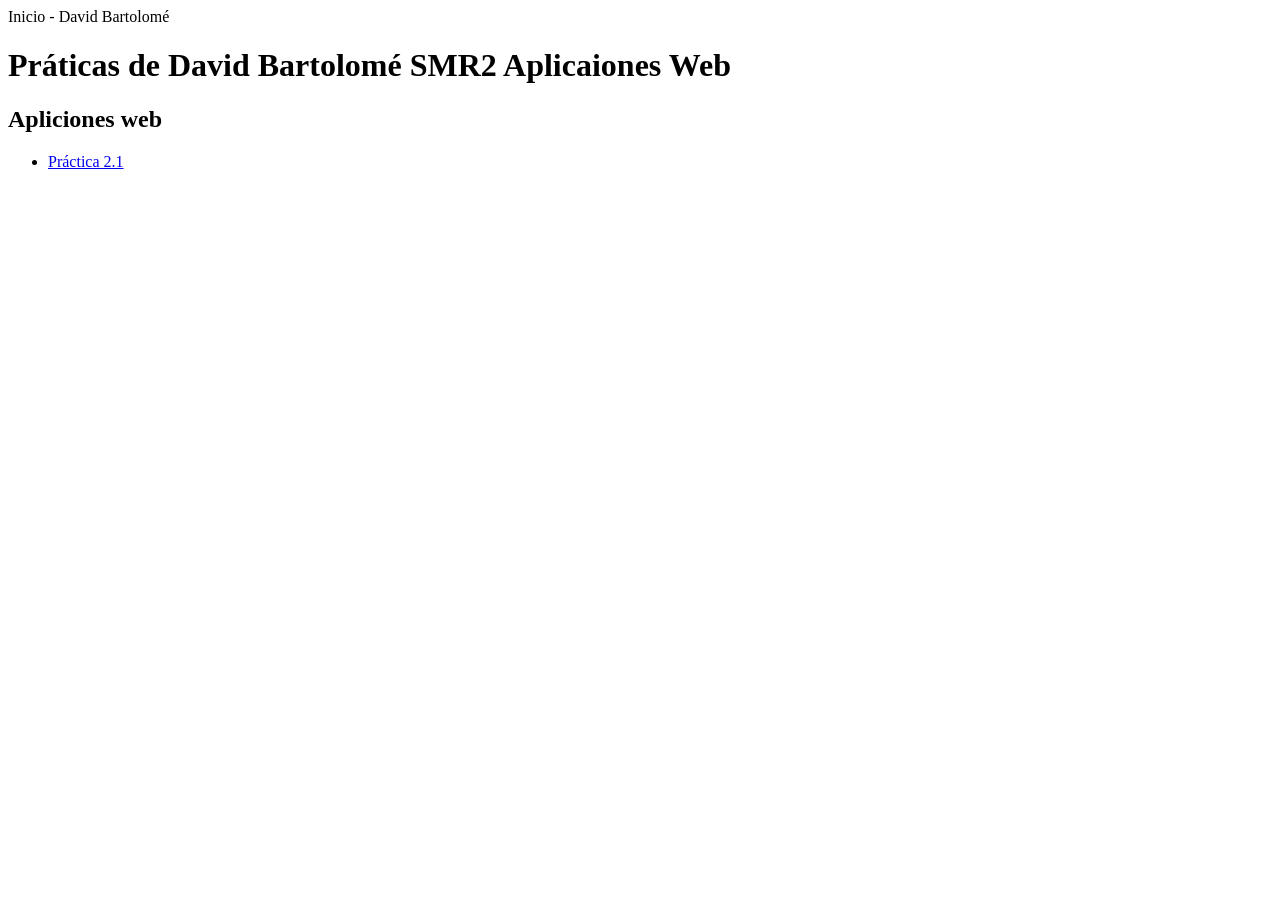
<file: index.html>
<html>
    <head>Inicio - David Bartolomé </head>
    <body>
        <h1>Práticas de David Bartolomé SMR2 Aplicaiones Web</h1>
        <h2>Apliciones web</h2>
        <ul>
            <li>
                <a href="https://davidfroilan2.github.io/apt/">Práctica 2.1</a>
            </li>
        </ul>
    </body>
</html>
</file>
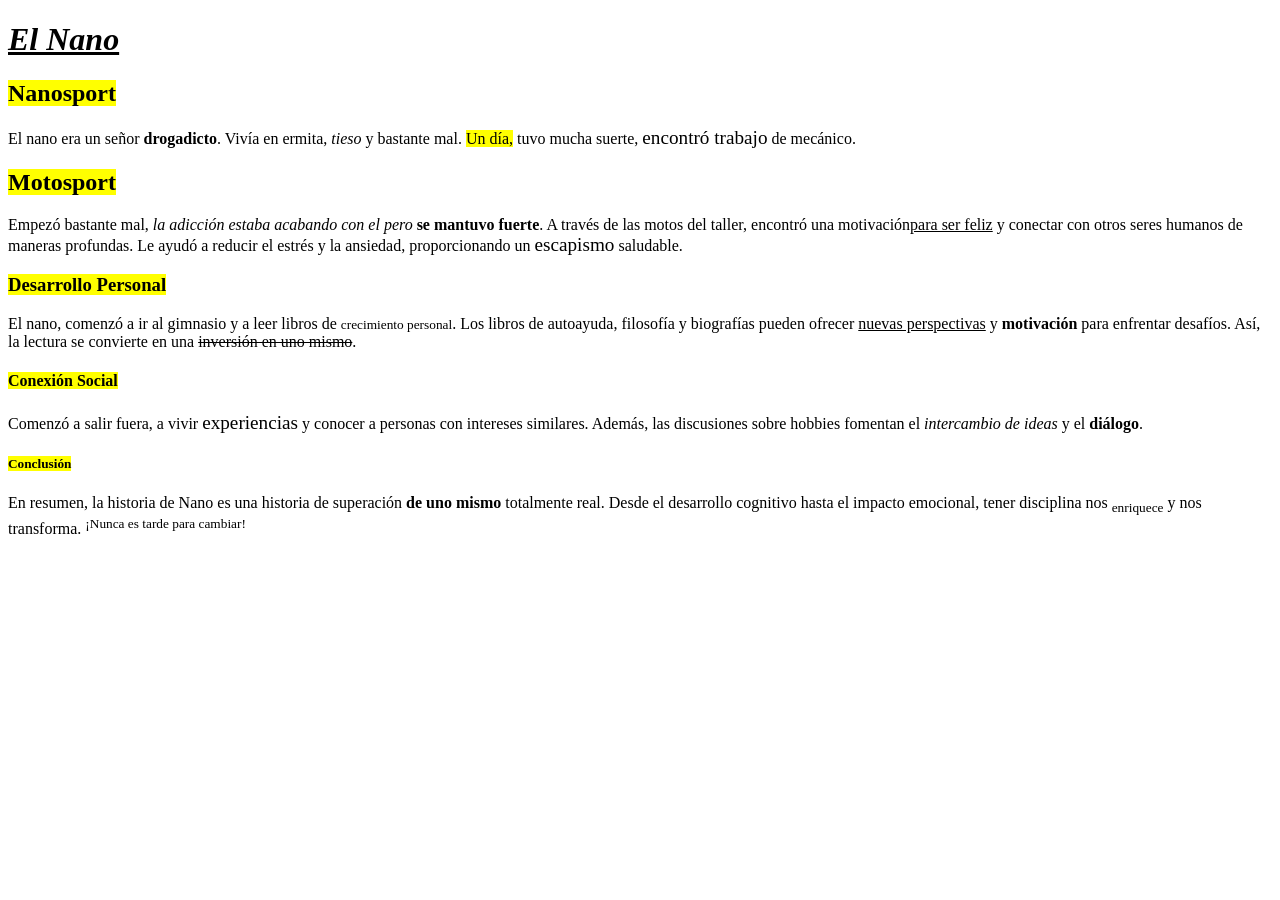
<file: articulo (4).html>
<!DOCTYPE html>
<html lang="es">
<head>
    <meta charset="UTF-8">
    <meta name="viewport" content="width=device-width, initial-scale=1.0">
    <title>El nano</title>
</head>
<body>

    <h1><u><i>El Nano</i></u></h1>

    <h2><mark>Nanosport</mark></h2>
    <p>El nano era un señor <strong>drogadicto</strong>. Vivía en ermita, <em>tieso</em> y bastante mal. <mark>Un día,</mark> tuvo mucha suerte, <big>encontró trabajo</big> de mecánico.</p>

    <h2><mark>Motosport</mark></h2>
    <p>Empezó bastante mal, <em>la adicción estaba acabando con el pero </em> <strong>se mantuvo fuerte</strong>. A través de las motos del taller, encontró una motivación<u>para ser feliz</u> y conectar con otros seres humanos de maneras profundas. Le ayudó a reducir el estrés y la ansiedad, proporcionando un <big>escapismo</big> saludable.</p>

    <h3><mark>Desarrollo Personal</mark></h3>
    <p>El nano, comenzó a ir al gimnasio y a leer libros de <small>crecimiento personal</small>. Los libros de autoayuda, filosofía y biografías pueden ofrecer <ins>nuevas perspectivas</ins> y <strong>motivación</strong> para enfrentar desafíos. Así, la lectura se convierte en una <del>inversión en uno mismo</del>.</p>

    <h4><mark>Conexión Social</mark></h4>
    <p>Comenzó a salir fuera, a vivir <big>experiencias</big> y conocer a personas con intereses similares. Además, las discusiones sobre hobbies fomentan el <em>intercambio de ideas</em> y el <strong>diálogo</strong>.</p>

    <h5><mark>Conclusión</mark></h5>
    <p>En resumen, la historia de Nano es una historia de superación  <strong>de uno mismo</strong> totalmente real. Desde el desarrollo cognitivo hasta el impacto emocional, tener disciplina nos <sub>enriquece</sub> y nos transforma. <sup>¡Nunca es tarde para cambiar!</sup></p>

</body>
</html>
</file>
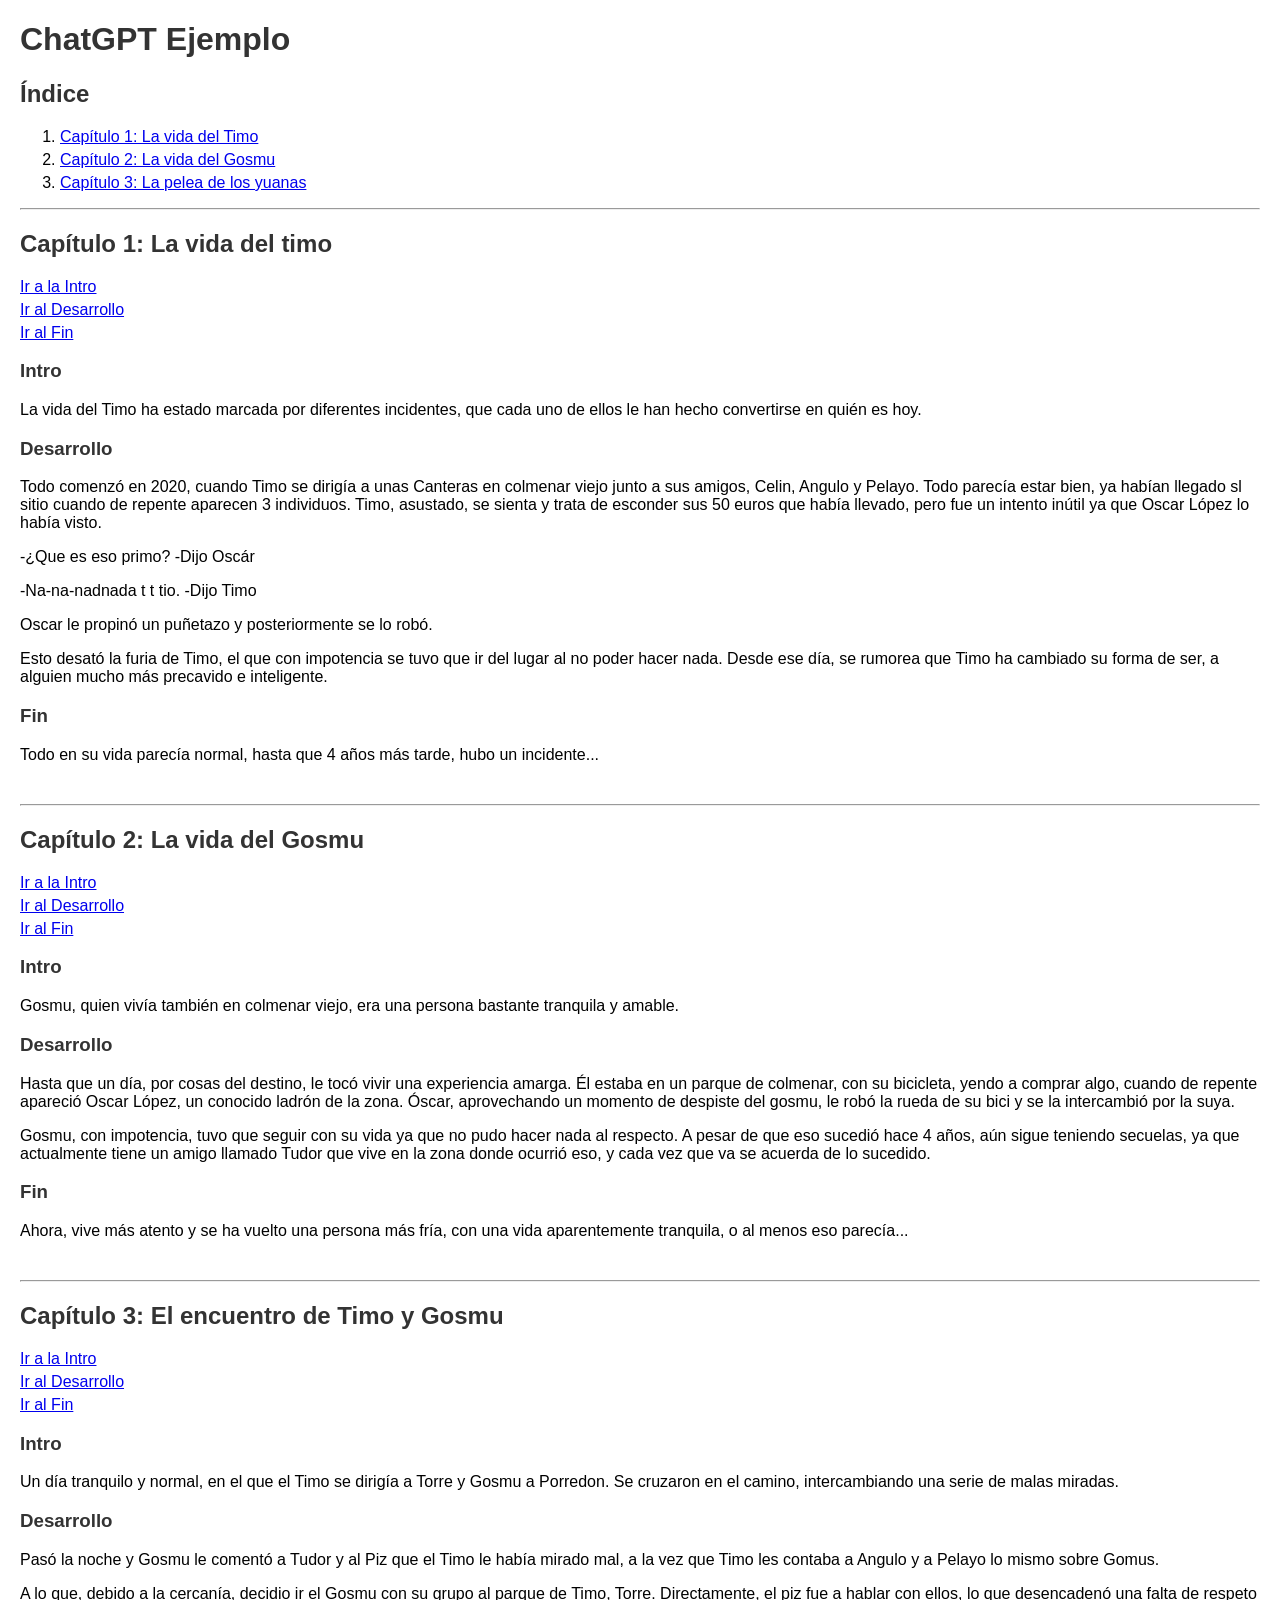
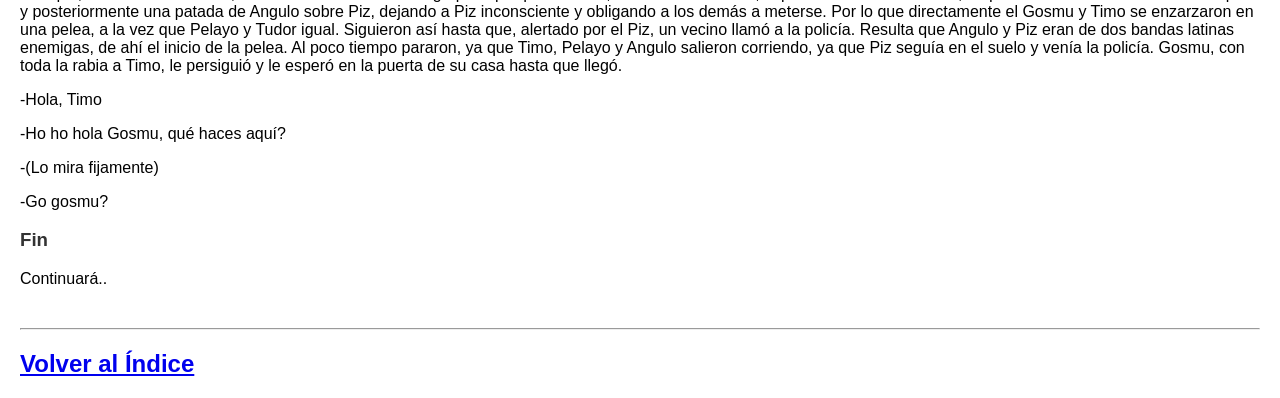
<file: libro.html>
<!DOCTYPE html>
<html lang="es">
<head>
    <meta charset="UTF-8">
    <meta name="viewport" content="width=device-width, initial-scale=1.0">
    <title>El bobo final</title>
    <style>
        body { font-family: Arial, sans-serif; margin: 20px; }
        h1, h2, h3 { color: #333; }
        a { display: block; margin: 5px 0; }
        section { margin-bottom: 40px; }
    </style>
</head>
<body>

<h1>ChatGPT Ejemplo</h1>

<h2>Índice</h2>
<ol>
    <li><a href="#capitulo-1-introduccion-a-la-inteligencia-artificial">Capítulo 1: La vida del Timo</a></li>
    <li><a href="#capitulo-2-aplicaciones-de-la-ia-en-la-vida-cotidiana">Capítulo 2: La vida del Gosmu</a></li>
    <li><a href="#capitulo-3-futuro-de-la-inteligencia-artificial">Capítulo 3: La pelea de los yuanas</a></li>
</ol>

<hr>

<section id="capitulo-1-introduccion-a-la-inteligencia-artificial">
    <h2>Capítulo 1: La vida del timo</h2>
    <a href="#intro-1">Ir a la Intro</a>
    <a href="#desarrollo-1">Ir al Desarrollo</a>
    <a href="#fin-1">Ir al Fin</a>

    <h3 id="intro-1">Intro</h3>
    <p>La vida del Timo ha estado marcada por diferentes incidentes, que cada uno de ellos le han hecho convertirse en quién es hoy.</p>

    <h3 id="desarrollo-1">Desarrollo</h3>
    <p>Todo comenzó en 2020, cuando Timo se dirigía a unas Canteras en colmenar viejo junto  a sus amigos, Celin, Angulo y Pelayo. Todo parecía estar bien, ya habían llegado sl sitio cuando de repente aparecen 3 individuos. Timo, asustado, se sienta y trata de esconder sus 50 euros que había llevado, pero fue un intento inútil ya que Oscar López lo había visto.
       <p> -¿Que es eso primo? -Dijo Oscár </p>
      <p>  -Na-na-nadnada t t tio. -Dijo Timo </p>
        Oscar le propinó un puñetazo y posteriormente se lo robó.
    </p>
    <p>Esto desató la furia de Timo, el que con impotencia se tuvo que ir del lugar al no poder hacer nada. Desde ese día, se rumorea que Timo ha cambiado su forma de ser, a alguien mucho más precavido e inteligente.</p>

    <h3 id="fin-1">Fin</h3>
    <p>Todo en su vida parecía normal, hasta que 4 años más tarde, hubo un incidente...</p>
</section>

<hr>

<section id="capitulo-2-aplicaciones-de-la-ia-en-la-vida-cotidiana">
    <h2>Capítulo 2: La vida del Gosmu</h2>
    <a href="#intro-2">Ir a la Intro</a>
    <a href="#desarrollo-2">Ir al Desarrollo</a>
    <a href="#fin-2">Ir al Fin</a>

    <h3 id="intro-2">Intro</h3>
    <p>Gosmu, quien vivía también en colmenar viejo, era una persona bastante tranquila y amable.</p>

    <h3 id="desarrollo-2">Desarrollo</h3>
    <p>Hasta que un día, por cosas del destino, le tocó vivir una experiencia amarga. Él estaba en un parque de colmenar, con su bicicleta, yendo a comprar algo, cuando de repente apareció Oscar López, un conocido ladrón de la zona. Óscar, aprovechando un momento de despiste del gosmu, le robó la rueda de su bici y se la intercambió por la suya.</p>
    <p>Gosmu, con impotencia, tuvo que seguir con su vida ya que no pudo hacer nada al respecto. A pesar de que eso sucedió hace 4 años, aún sigue teniendo secuelas, ya que actualmente tiene un amigo llamado Tudor que vive en la zona donde ocurrió eso, y cada vez que va se acuerda de lo sucedido.</p>

    <h3 id="fin-2">Fin</h3>
    <p>Ahora, vive más atento y se ha vuelto una persona más fría, con una vida aparentemente tranquila, o al menos eso parecía...</p>
</section>

<hr>

<section id="capitulo-3-futuro-de-la-inteligencia-artificial">
    <h2>Capítulo 3: El encuentro de Timo y Gosmu</h2>
    <a href="#intro-3">Ir a la Intro</a>
    <a href="#desarrollo-3">Ir al Desarrollo</a>
    <a href="#fin-3">Ir al Fin</a>

    <h3 id="intro-3">Intro</h3>
    <p>Un día tranquilo y normal, en el que el Timo se dirigía a Torre y Gosmu a Porredon. Se cruzaron en el camino, intercambiando una serie de malas miradas.</p>

    <h3 id="desarrollo-3">Desarrollo</h3>
    <p>Pasó la noche y Gosmu le comentó a Tudor y al Piz que el Timo le había mirado mal, a la vez que Timo les contaba a Angulo y a Pelayo lo mismo sobre Gomus.</p>
    <p>A lo que, debido a la cercanía, decidio ir el Gosmu con su grupo al parque de Timo, Torre. Directamente, el piz fue a hablar con ellos, lo que desencadenó una falta de respeto y posteriormente una patada de Angulo sobre Piz, dejando a Piz inconsciente y obligando a los demás a meterse. Por lo que directamente el Gosmu y Timo se enzarzaron en una pelea, a la vez que Pelayo y Tudor igual. Siguieron así hasta que, alertado por el Piz, un vecino llamó a la policía. Resulta que Angulo y Piz eran de dos bandas latinas enemigas, de ahí el inicio de la pelea. Al poco tiempo pararon, ya que Timo, Pelayo y Angulo salieron corriendo, ya que Piz seguía en el suelo y venía la policía. Gosmu, con toda la rabia a Timo, le persiguió y le esperó en la puerta de su casa hasta que llegó.</p>
    <p>-Hola, Timo</p>
    <p>-Ho ho hola Gosmu, qué haces aquí?</p>
    <p>-(Lo mira fijamente)</p>
    <p>-Go gosmu?</p>
    
    <h3 id="fin-3">Fin</h3>
    <p>Continuará..</p>
</section>

<hr>

<h2><a href="#indice">Volver al Índice</a></h2>

</body>
</html>
</file>
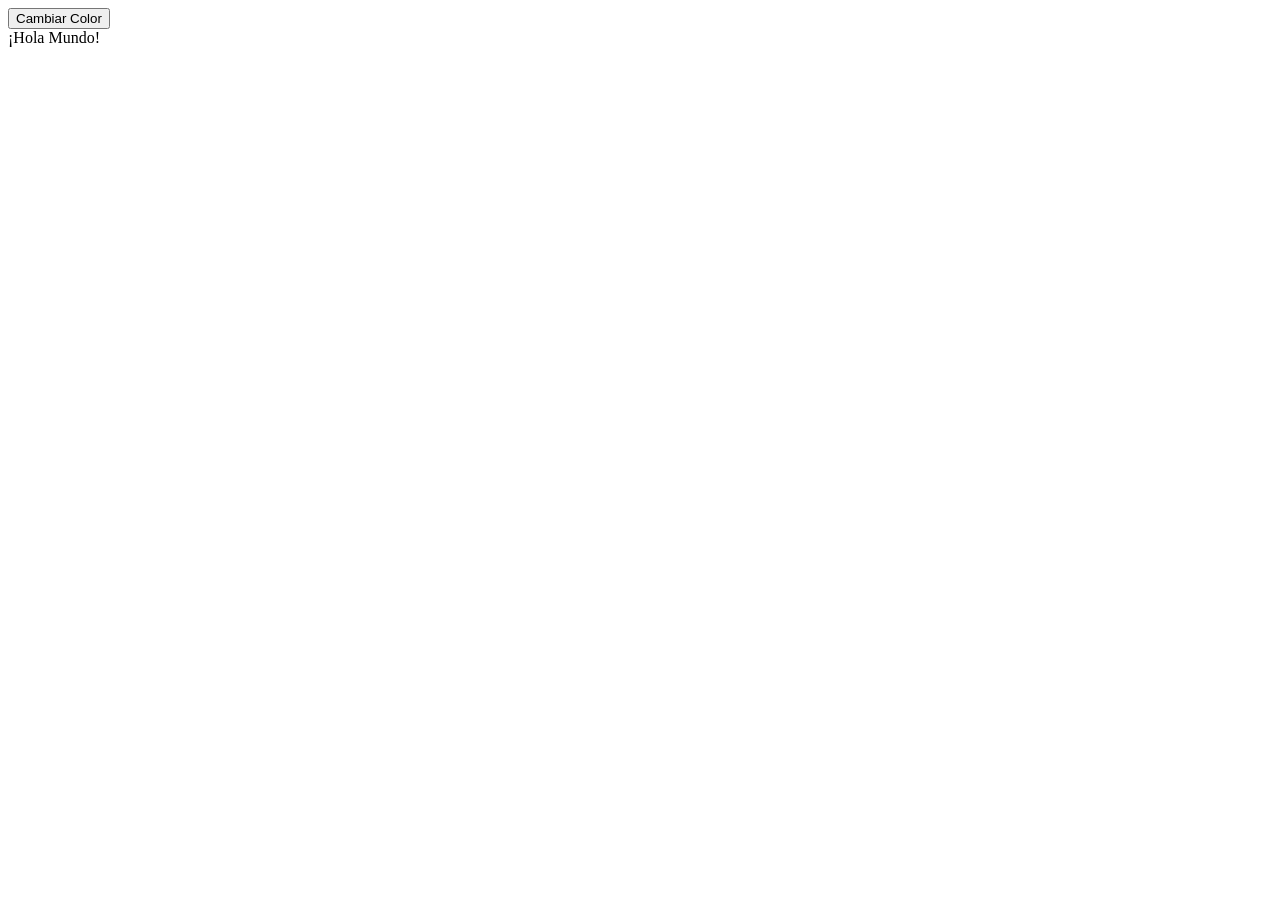
<file: 4.1/jabascri.html>
<!DOCTYPE html>
<html>

<head>
    <title>Ejemplo de Eventos</title>
    <style>
        #micaja {
            max-width: 250px;
        }
    </style>
</head>

<body>

    <button onclick="cambiarColor()">Cambiar Color</button>

    <div id="micaja" onmouseenter="hola()" onmouseleave="adios()">
        ¡Hola Mundo!
    </div>

    <script>
        function cambiarColor() {
            var div = document.getElementById('micaja');
            var divColor = div.style.backgroundColor;

            if (divColor == "orange") {
                div.style.backgroundColor = "green";
            } else if (divColor == "green") {
                div.style.backgroundColor = "red";
            } else {
                div.style.backgroundColor = "grey";
            }
        }
        function ola() {
            document.getElementById("micaja").innerHTML += " HEY!";
        }
        function adeu() {
            document.getElementById("micaja").innerHTML += " ADIOS!";
        }
    </script>

</body>

</html>
</file>
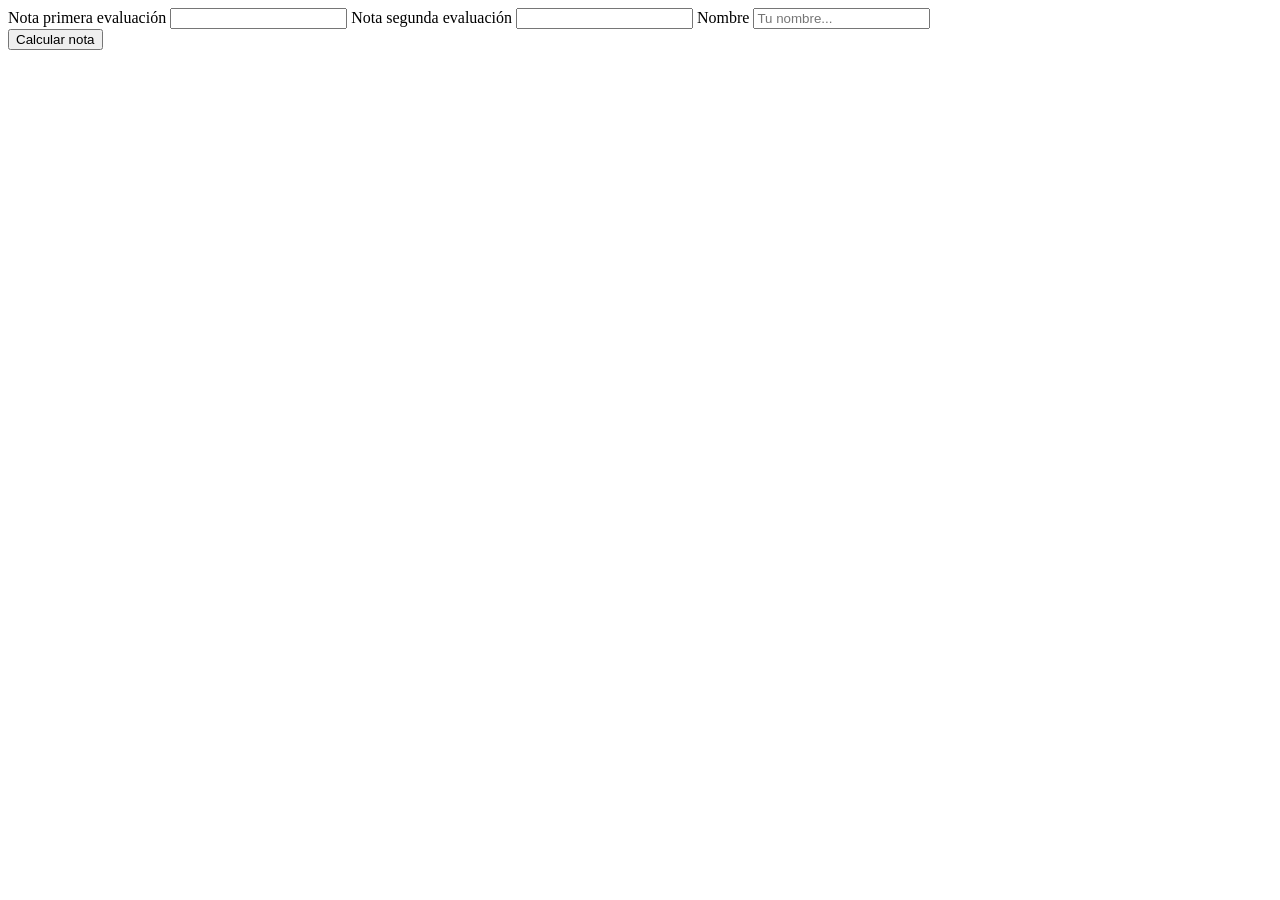
<file: P 4.2/notario.html>
<!DOCTYPE html>
<html>

<head>
    <style>
        #resultado {
            height: 150px;
            width: 150px;
        }
    </style>
</head>

<body>
    <form>
        <label>Nota primera evaluaci&oacute;n</label>
        <input type="number" max="10" id="nota_primera_ev">
        <label>Nota segunda evaluaci&oacute;n</label>
        <input type="number" max="10" id="nota_segunda_ev">
        <label for="nombre">Nombre</label>
        <input id= "nombre" type="text" name="nombre" placeholder="Tu nombre...">
    </form>
    <button name="calcular" id="calcular" onclick="calcularNotaFinal()">Calcular nota</button>
    <div id="resultado">
    </div>
    <script src="notas.js"></script>
</body>

</html>
</file>
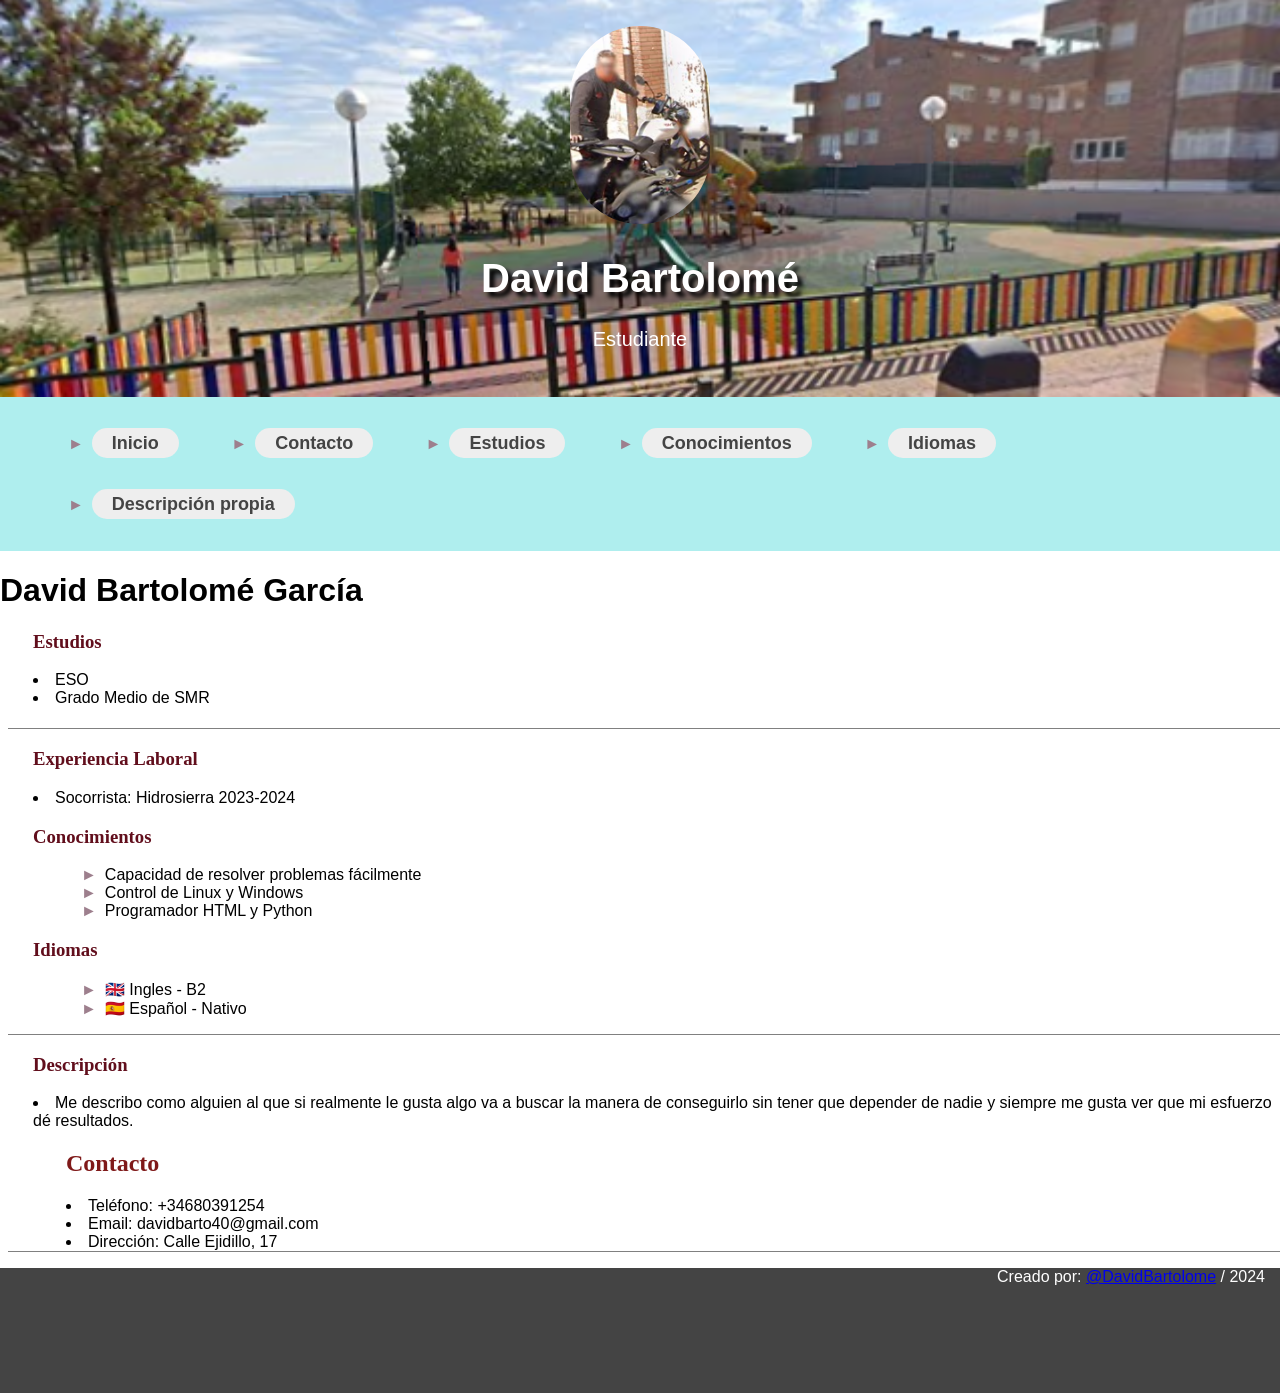
<file: p.3.3.1/curriculum.html>
<!DOCTYPE html>
<html>

<head>
    <title>CV David Bartolomé</title>
    <link rel="stylesheet" href="style.css" />
</head>

<body>
    <header>
        <img src="nano.PNG">
        <h1>David Bartolomé</h1>
            <p>Estudiante</p>
            <section id="inicio"></section>
    </header>
    <nav>
        <ul>
         <li><a href="#inicio">Inicio</a></li>
         <li><a href="#contac">Contacto</a></li>
         <li><a href="#studies">Estudios</a></li>
         <li><a href="#knowledge">Conocimientos</a></li>
         <li><a href="#languages">Idiomas</a></li>
         <li><a href="#descripción">Descripción propia</a></li>
        </ul>
    </nav>

    <h1>David Bartolomé García </h1>
    </section>
    <section id="studies">
        <h3>Estudios</h3>
        <li>ESO</li>
        <li>Grado Medio de SMR</li>
        <article>
            <h4></h4>
            <p></p>
        </article>
    </section>
    <section id="skills">
        <h3>Experiencia Laboral</h3>
        <li>Socorrista: Hidrosierra 2023-2024</li>
        <article>
            <div class="knowledge">
                <div>
                    <h3>Conocimientos</h3>
                    <ul>
                        <li>Capacidad de resolver problemas fácilmente</li>
                        <li>Control de Linux y Windows</li>
                        <li>Programador HTML y Python</li>
                    </ul>
                </div>
                <div class="languages">
                    <h3>Idiomas</h3>
                    <ul>
                        <li>🇬🇧 Ingles - B2</li>
                        <li>🇪🇸 Español - Nativo</li>
                    </ul>

                </div>
            </div>
        </article>
    </section>
    <section id="descripción">
        <h3>Descripción</h3>
        <li>Me describo como alguien al que si realmente le gusta algo va a buscar la manera de conseguirlo sin tener que depender de nadie y siempre me gusta ver que mi esfuerzo dé resultados.</li>
        </div>
        <article>
            <section id="contac">
                <h2>Contacto</h2>
                    <li>Teléfono: +34680391254</li>
                    <li>Email: davidbarto40@gmail.com</li>
                    <li>Dirección: Calle Ejidillo, 17</li>
        </article>
    </section>
    <footer>
        <p>Creado por: <a href="david.bartolome@educa.madrid.org">@DavidBartolome</a> / 2024 </p>
    </footer>
</body>

</html>
</file>
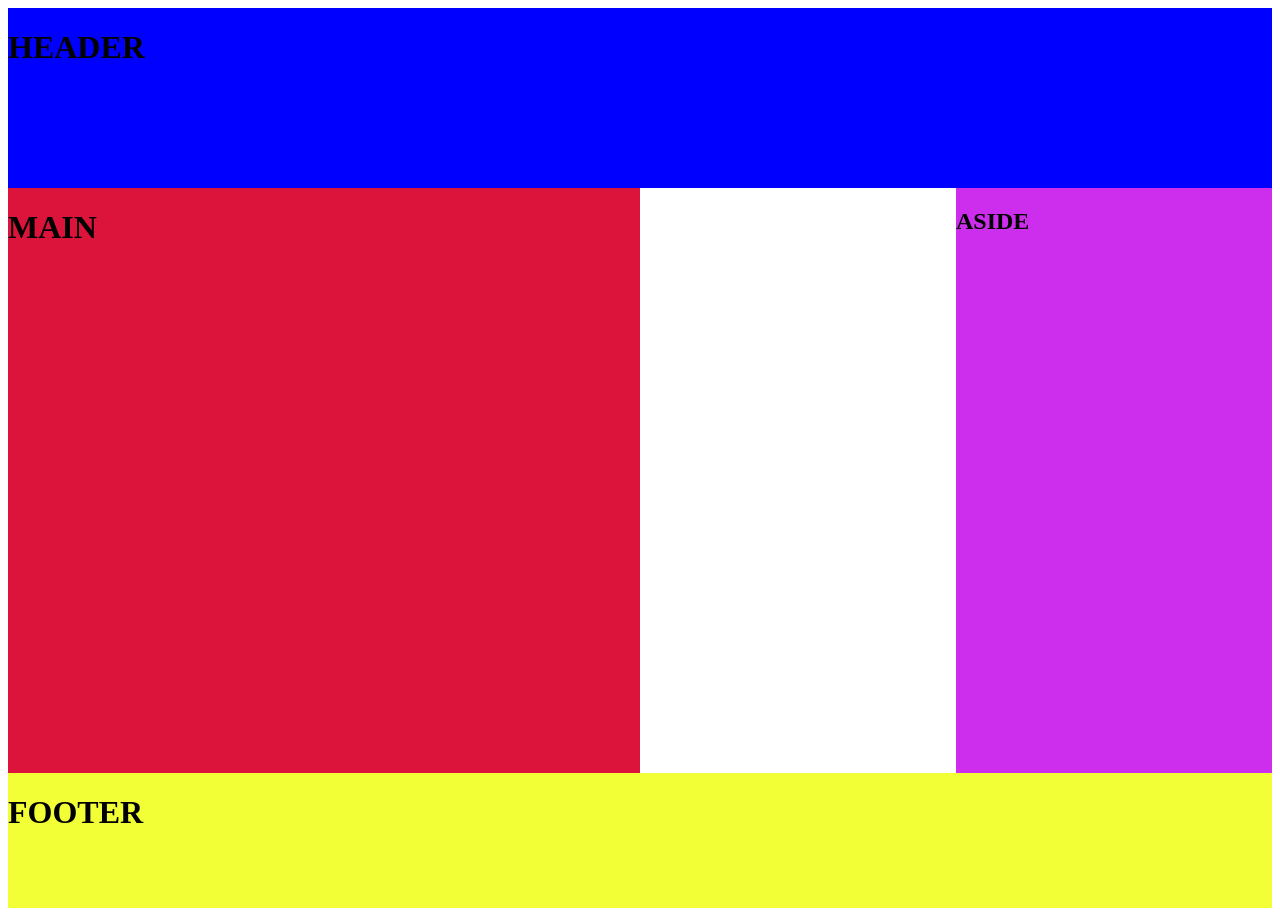
<file: p3.2.2/322.html>
<!DOCTYPE html>
<html>

<head>
    <title>Grind layout</title>
    <link rel="stylesheet" href="stilo2.css">
</head>


<body>
    <div class="container">
        <header>
            <h1>HEADER</h1>
        </header>
        <main>
            <h1>MAIN</h1>
        </main>
        <aside>
            <h1>ASIDE</h1>
        </aside>
        <footer>
            <h1>FOOTER</h1>
        </footer>
    </div>
</body>

</html>
</file>
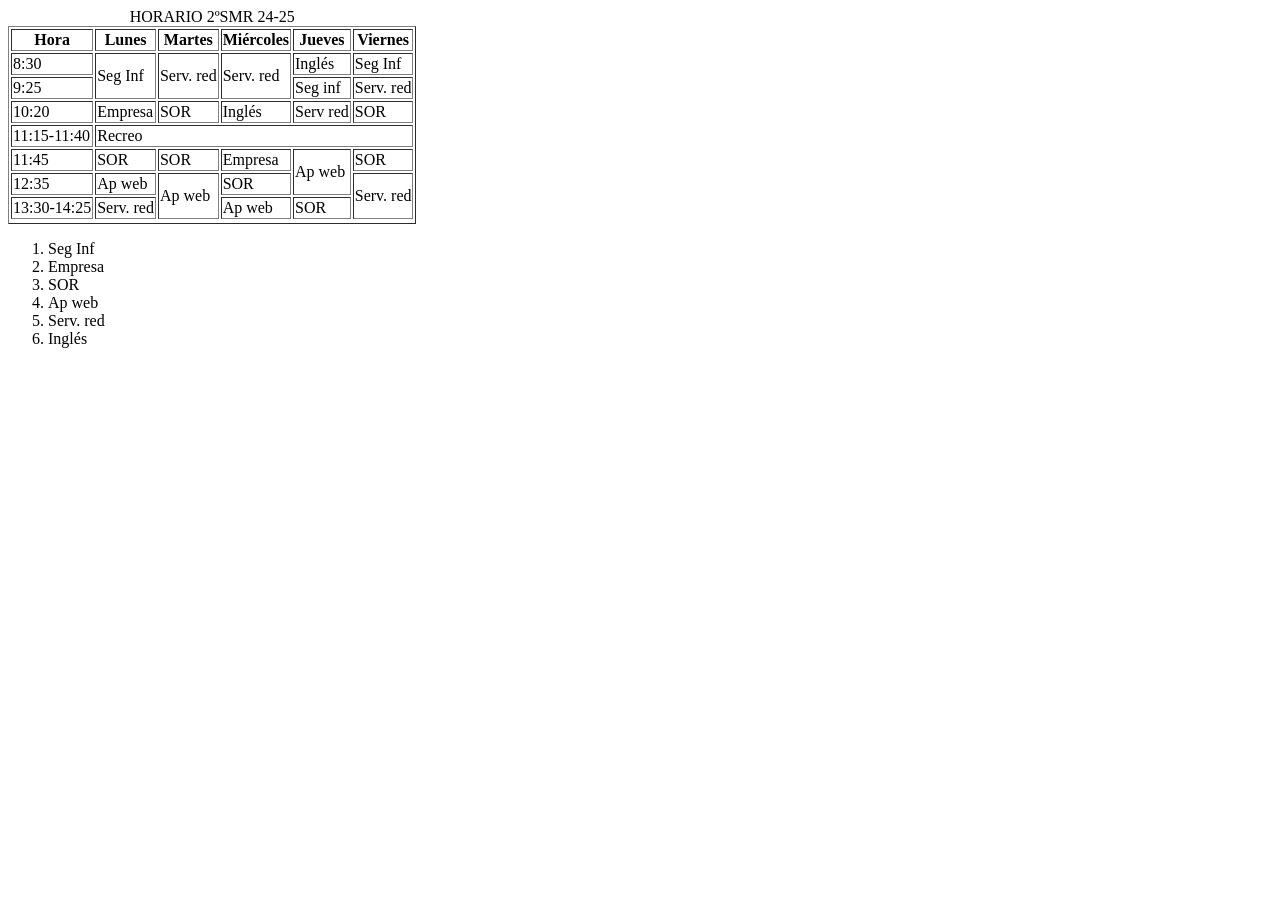
<file: Practica 2.3.2/horario.html>
<!DOCTYPE html>
<html lang="es">
<head>
    <meta charset="UTF-8">
    <meta name="viewport" content="width=device-width, initial-scale=1.0">
    <title>Horario 2º SMR 24-25</title>

</head>
<body>

    <table border="1px">
        <caption>HORARIO 2ºSMR 24-25</caption>
        <thead>
            <tr>
                <th>Hora</th>
                <th>Lunes</th>
                <th>Martes</th>
                <th>Miércoles</th>
                <th>Jueves</th>
                <th>Viernes</th>
            </tr>
        </thead>
        <tbody>
            <tr>
                <td>8:30</td>
                <td rowspan="2">Seg Inf</td>
                <td rowspan="2">Serv. red</td>
                <td rowspan="2">Serv. red</td>
                <td>Inglés</td>
                <td>Seg Inf</td>
            </tr>
            <tr>
                <td>9:25</td>
                <td>Seg inf</td>
                <td>Serv. red</td>
            </tr>
            <tr>
                <td>10:20</td>
                <td>Empresa</td>
                <td>SOR</td>
                <td>Inglés</td>
                <td>Serv red</td>
                <td>SOR</td>
            </tr>
            <tr>
                <td>11:15-11:40</td>
                <td colspan="5">Recreo</td>
            </tr>
            <tr>
                <td>11:45</td>
                <td>SOR</td>
                <td>SOR</td>
                <td>Empresa</td>
                <td rowspan="2">Ap web</td>
                <td>SOR</td>
            </tr>
            <tr>
                <td>12:35</td>
                <td>Ap web</td>
                <td rowspan="2">Ap web</td>
                <td>SOR</td>
                <td rowspan="2">Serv. red</td>
            </tr>
            <tr>
                <td>13:30-14:25</td>
                <td>Serv. red</td>
                <td>Ap web</td>
                <td>SOR</td>
            </tr>
            <tr>
            
            </tr>
        </tbody>
    </table>

    <ol>
        <li>Seg Inf</li>
        <li>Empresa</li>
        <li>SOR</li>
        <li>Ap web</li>
        <li>Serv. red</li>
        <li>Inglés</li>
    </ol>

</body>
</html>
</file>
<file: p.3.3.1/style.css>
header {
    padding: 2%;
    text-align: center;
    background-size: cover;
    background-image: url(ermita7.PNG);
    background-position: center;
    color: white;
    font-size: 20px;
}
header h1{
    text-shadow: 5px 5px 4px black;
    color: white;
}
p{
    color: white;
}
header img{
    border-radius: 100px;
}
img{
  border-radius: 10%;
  max-width: 140px;
}
nav{
    display: inline-block;
    background-color: paleturquoise;
}
nav ul li a {
    background: #EEE;
    padding: 5px 20px;
    font-size: 18px;
    text-decoration: none;
    font-weight: bold;
    color: #444;
    border-radius: 20px;
    }
    nav ul li {
        display: inline-block;
        margin: 20px;
        }
  section {
            padding-left: 25px;
        }
        
 section:not(:last-child) {
            border-bottom: 1px solid grey;
        }


body {
            margin: 0;
            font-family: Arial, Helvetica, sans-serif;
        }
        h2{
          color: #7f1919;
          font-family: 'Times New Roman', Times, serif;
        }

        h4 {
            color: #7f1919;
            font-family: 'Times New Roman', Times, serif;
        }

        h3 {
            color: #610e1c;
            font-family: 'Times New Roman', Times, serif;
        }

        section {
            margin-left: 8px;
        }

        ul {
            list-style: none;
        }

        ul>li::before {
            content: "►";
            padding: 0.5em;
            color: #9d7f8d;
        }
        footer{
            text-align: right;
            padding-right: 15px;
           background-color: #444;
           min-height: 125px;
           }
</file>
<file: p3.2.2/stilo2.css>
.container {
    display: grid;
    grid-template-rows: 20% 65% 15%;
    grid-template-columns: 25% 25% 25% 25%;
    grid-template-areas:
     "header header header header"
     "main main . aside"
     "footer footer footer footer";
    height: 100vh;
}

header {
    grid-area: header;
    background-color: blue;
}

main {
    grid-area: main;
    background-color: crimson;
}

aside {
    grid-area: aside;
    background-color: rgb(205, 46, 237);
}

footer {
    grid-area: footer;
    background-color: rgb(242, 255, 55);
}
</file>
